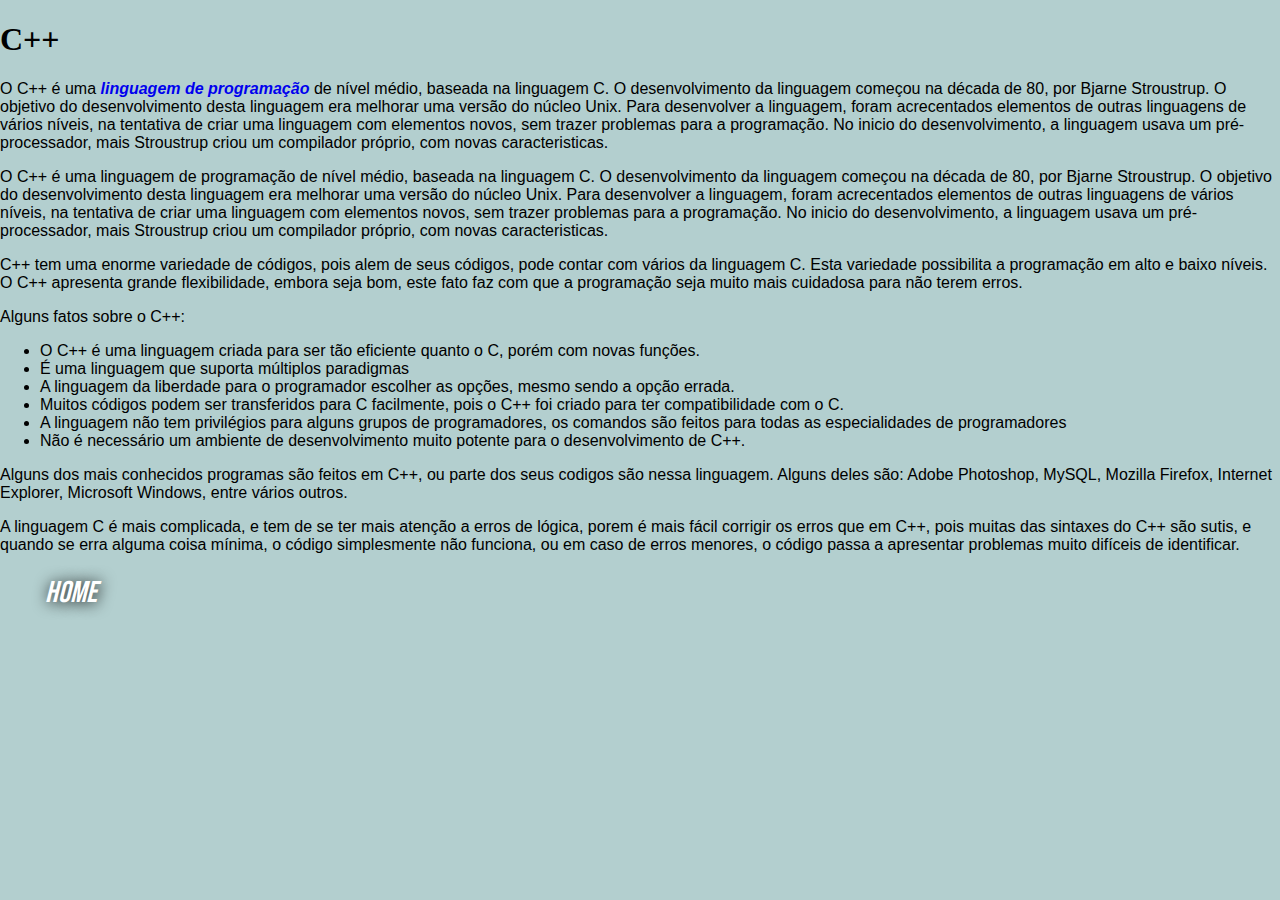
<file: portifolio/pages/references/c++.html>
<!DOCTYPE html>
<html lang="pt-br">

<head>
    <meta charset="UTF-8">
    <meta name="viewport" content="width=device-width, initial-scale=1.0">
    <meta name="description" content="">
    <meta name="keywords" content="">
    <meta name="author" content="Igor Torres de Pádua">
    <link rel="icon" type="image/x-icon" href="../src/img/icons/favicon.ico">
    <link rel="stylesheet" href="/portifolio/src/css/style.css">
    <title>C</title>
</head>

<body>
    <header>
        <h1>C++</h1>
    </header>

    <section>
        <p>O C++ é uma <a class="link-contido" href="/portifolio/pages/references/linguagens.html">linguagem de programação</a> de nível médio, baseada na linguagem C. O desenvolvimento da linguagem começou na década de 80, por Bjarne Stroustrup. O objetivo
            do desenvolvimento desta linguagem era melhorar uma versão do núcleo Unix. Para desenvolver a linguagem, foram acrecentados elementos de outras linguagens de vários níveis, na tentativa de criar uma linguagem com elementos novos, sem trazer
            problemas para a programação. No inicio do desenvolvimento, a linguagem usava um pré-processador, mais Stroustrup criou um compilador próprio, com novas caracteristicas.</p>

        <p>O C++ é uma linguagem de programação de nível médio, baseada na linguagem C. O desenvolvimento da linguagem começou na década de 80, por Bjarne Stroustrup. O objetivo do desenvolvimento desta linguagem era melhorar uma versão do núcleo Unix. Para
            desenvolver a linguagem, foram acrecentados elementos de outras linguagens de vários níveis, na tentativa de criar uma linguagem com elementos novos, sem trazer problemas para a programação. No inicio do desenvolvimento, a linguagem usava
            um pré-processador, mais Stroustrup criou um compilador próprio, com novas caracteristicas.</p>

        <p> C++ tem uma enorme variedade de códigos, pois alem de seus códigos, pode contar com vários da linguagem C. Esta variedade possibilita a programação em alto e baixo níveis. O C++ apresenta grande flexibilidade, embora seja bom, este fato faz com
            que a programação seja muito mais cuidadosa para não terem erros.</p>

        <p>Alguns fatos sobre o C++:</p>
        <div>
            <ul>
                <li>O C++ é uma linguagem criada para ser tão eficiente quanto o C, porém com novas funções.</li>
                <li>É uma linguagem que suporta múltiplos paradigmas</li>
                <li>A linguagem da liberdade para o programador escolher as opções, mesmo sendo a opção errada.</li>
                <li>Muitos códigos podem ser transferidos para C facilmente, pois o C++ foi criado para ter compatibilidade com o C.</li>
                <li>A linguagem não tem privilégios para alguns grupos de programadores, os comandos são feitos para todas as especialidades de programadores</li>
                <li>Não é necessário um ambiente de desenvolvimento muito potente para o desenvolvimento de C++.</li>
            </ul>
        </div>
        <p>Alguns dos mais conhecidos programas são feitos em C++, ou parte dos seus codigos são nessa linguagem. Alguns deles são: Adobe Photoshop, MySQL, Mozilla Firefox, Internet Explorer, Microsoft Windows, entre vários outros.</p>
        <p>
            A linguagem C é mais complicada, e tem de se ter mais atenção a erros de lógica, porem é mais fácil corrigir os erros que em C++, pois muitas das sintaxes do C++ são sutis, e quando se erra alguma coisa mínima, o código simplesmente não funciona, ou em
            caso de erros menores, o código passa a apresentar problemas muito difíceis de identificar.</p>
    </section>

    <footer>
        <a class="return" href="/portifolio/index.html">Home</a>
    </footer>
</body>

</html>
</file>
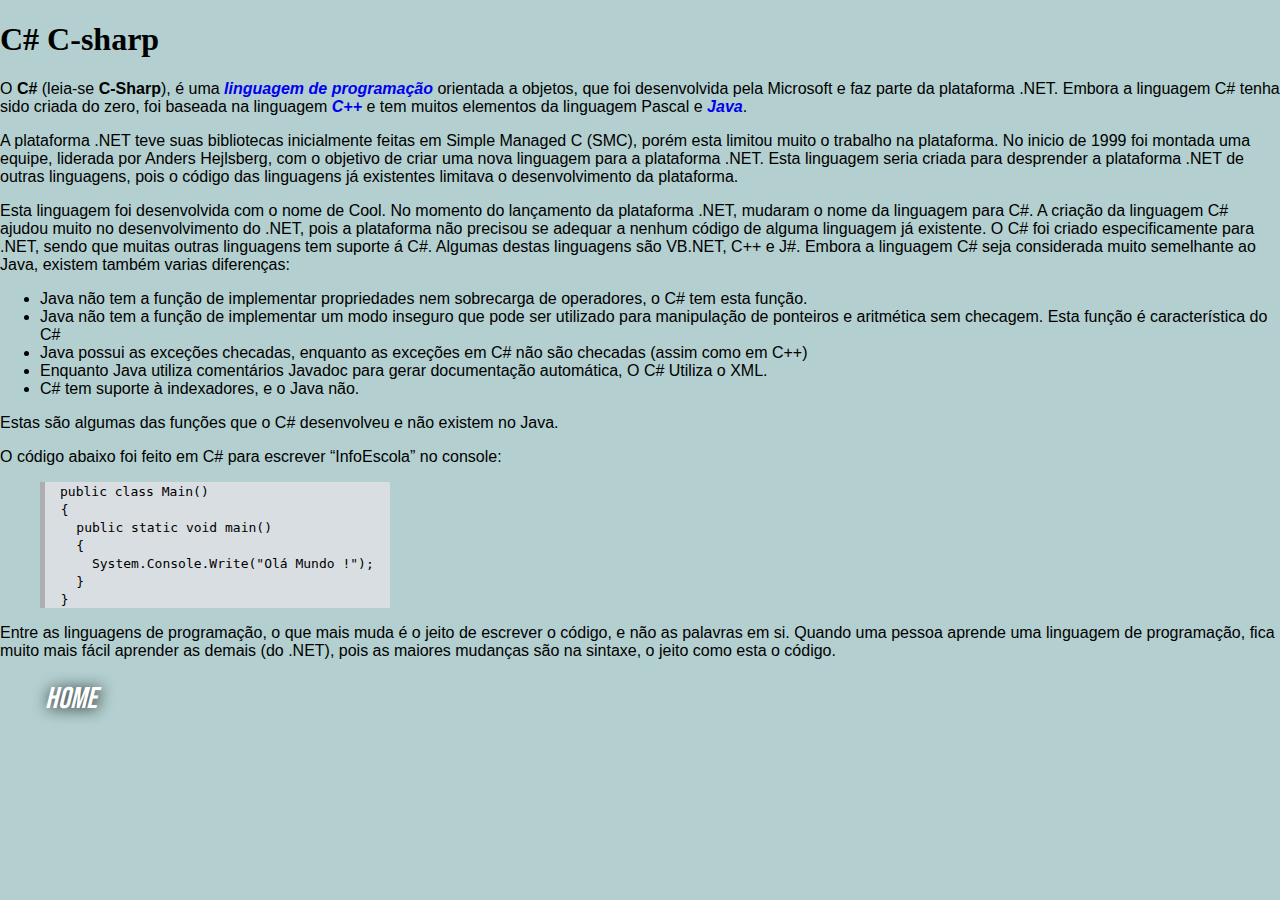
<file: portifolio/pages/references/csharp.html>
<!DOCTYPE html>
<html lang="pt-br">

<head>
    <meta charset="UTF-8">
    <meta name="viewport" content="width=device-width, initial-scale=1.0">
    <meta name="description" content="">
    <meta name="keywords" content="">
    <meta name="author" content="Igor Torres de Pádua">
    <link rel="icon" type="image/x-icon" href="../src/img/icons/favicon.ico">
    <link rel="stylesheet" href="/portifolio/src/css/style.css">
    <title>C# C-sharp</title>
</head>

<body>

    <header>
        <h1>C# C-sharp</h1>
    </header>

    <section>
        <p>O <b>C#</b> (leia-se <b>C-Sharp</b>), é uma <a class="link-contido" href="/portifolio/pages/references/linguagens.html">linguagem de programação</a> orientada a objetos, que foi desenvolvida pela Microsoft e faz parte da plataforma .NET. Embora
            a linguagem C# tenha sido criada do zero, foi baseada na linguagem <a class="link-contido" href="/portifolio/pages/references/c++.html">C++</a> e tem muitos elementos da linguagem Pascal e <a class="link-contido" href="/portifolio/pages/references/java.html">Java</a>.
        </p>
        <p>A plataforma .NET teve suas bibliotecas inicialmente feitas em Simple Managed C (SMC), porém esta limitou muito o trabalho na plataforma. No inicio de 1999 foi montada uma equipe, liderada por Anders Hejlsberg, com o objetivo de criar uma nova
            linguagem para a plataforma .NET. Esta linguagem seria criada para desprender a plataforma .NET de outras linguagens, pois o código das linguagens já existentes limitava o desenvolvimento da plataforma.</p>

        <p>Esta linguagem foi desenvolvida com o nome de Cool. No momento do lançamento da plataforma .NET, mudaram o nome da linguagem para C#. A criação da linguagem C# ajudou muito no desenvolvimento do .NET, pois a plataforma não precisou se adequar
            a nenhum código de alguma linguagem já existente. O C# foi criado especificamente para .NET, sendo que muitas outras linguagens tem suporte á C#. Algumas destas linguagens são VB.NET, C++ e J#. Embora a linguagem C# seja considerada muito
            semelhante ao Java, existem também varias diferenças:</p>

        <div>
            <ul>
                <li>Java não tem a função de implementar propriedades nem sobrecarga de operadores, o C# tem esta função.</li>
                <li>Java não tem a função de implementar um modo inseguro que pode ser utilizado para manipulação de ponteiros e aritmética sem checagem. Esta função é característica do C#</li>
                <li>Java possui as exceções checadas, enquanto as exceções em C# não são checadas (assim como em C++)</li>
                <li>Enquanto Java utiliza comentários Javadoc para gerar documentação automática, O C# Utiliza o XML.</li>
                <li>C# tem suporte à indexadores, e o Java não.</li>
            </ul>
        </div>
        <p>Estas são algumas das funções que o C# desenvolveu e não existem no Java.</p>
        <p>O código abaixo foi feito em C# para escrever “InfoEscola” no console:</p>
        <blockquote class="blockq">
            <code>public class Main()<br>
                &nbsp;&nbsp;{<br>
                    &nbsp;&nbsp;&nbsp;&nbsp;public static void main()<br>  
                    &nbsp;&nbsp;&nbsp;&nbsp;{<br>
                                    &nbsp;&nbsp;&nbsp;&nbsp;&nbsp;&nbsp;System.Console.Write("Olá Mundo !");<br>
                    &nbsp;&nbsp;&nbsp;&nbsp;}<br>
                &nbsp;&nbsp;}
            </code>
        </blockquote>
        <p>Entre as linguagens de programação, o que mais muda é o jeito de escrever o código, e não as palavras em si. Quando uma pessoa aprende uma linguagem de programação, fica muito mais fácil aprender as demais (do .NET), pois as maiores mudanças são
            na sintaxe, o jeito como esta o código.</p>
    </section>
    <footer>
        <a class="return" href="/portifolio/index.html">Home</a>
    </footer>
</body>

</html>
</file>
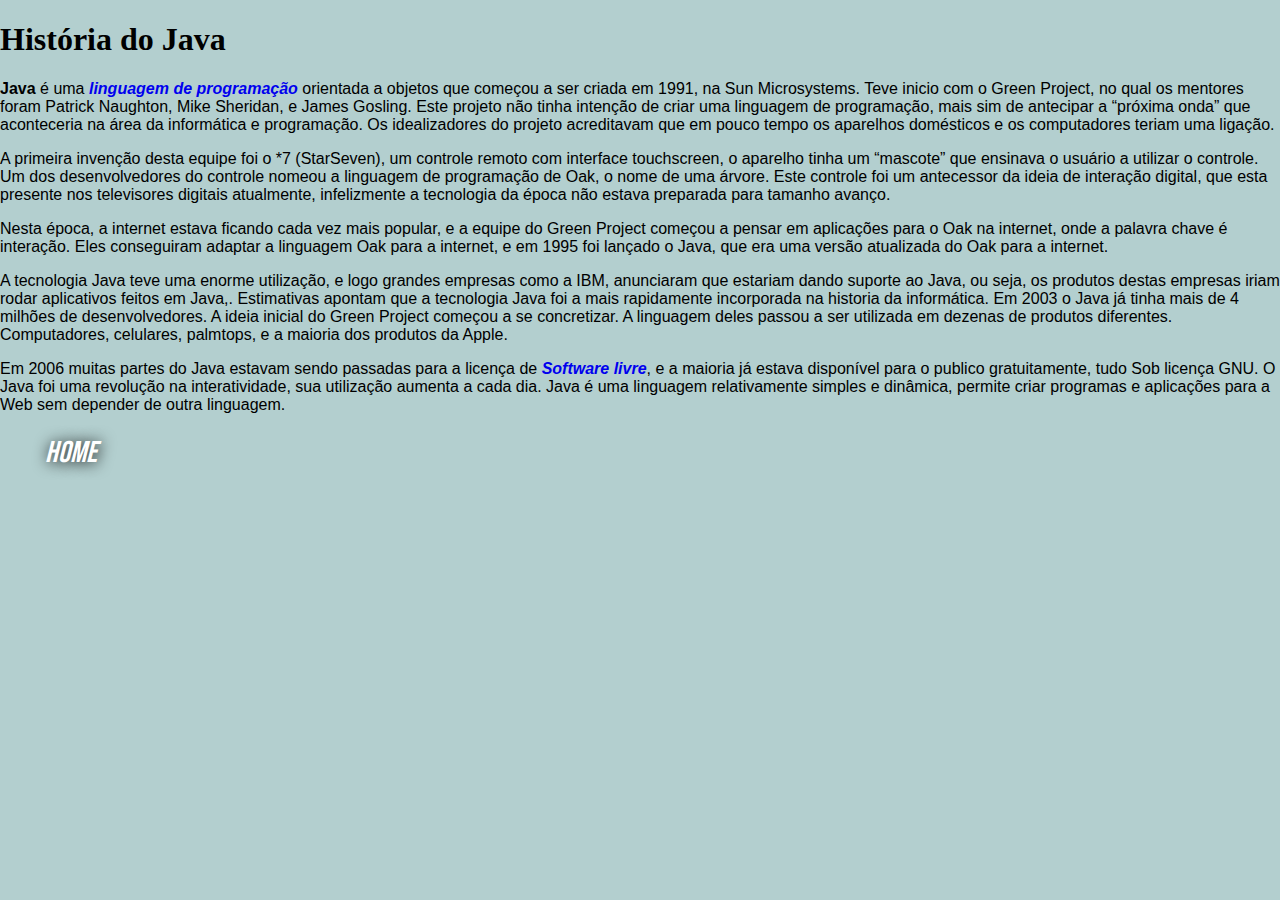
<file: portifolio/pages/references/java.html>
<!DOCTYPE html>
<html lang="pt-br">

<head>
    <meta charset="UTF-8">
    <meta name="viewport" content="width=device-width, initial-scale=1.0">
    <meta name="description" content="">
    <meta name="keywords" content="">
    <meta name="author" content="Igor Torres de Pádua">
    <link rel="icon" type="image/x-icon" href="../src/img/icons/favicon.ico">
    <link rel="stylesheet" href="/portifolio/src/css/style.css">
    <title>Java</title>
</head>

<body>

    <header>
        <h1>História do Java</h1>
    </header>
    <section>
        <p>
            <b>Java</b> é uma <a class="link-contido" href="/portifolio/pages/references/linguagens.html">linguagem de programação</a> orientada a objetos que começou a ser criada em 1991, na Sun Microsystems. Teve inicio com o Green Project, no qual
            os mentores foram Patrick Naughton, Mike Sheridan, e James Gosling. Este projeto não tinha intenção de criar uma linguagem de programação, mais sim de antecipar a “próxima onda” que aconteceria na área da informática e programação. Os idealizadores
            do projeto acreditavam que em pouco tempo os aparelhos domésticos e os computadores teriam uma ligação.</p>
        <p>
            A primeira invenção desta equipe foi o *7 (StarSeven), um controle remoto com interface touchscreen, o aparelho tinha um “mascote” que ensinava o usuário a utilizar o controle. Um dos desenvolvedores do controle nomeou a linguagem de programação de Oak,
            o nome de uma árvore. Este controle foi um antecessor da ideia de interação digital, que esta presente nos televisores digitais atualmente, infelizmente a tecnologia da época não estava preparada para tamanho avanço.
        </p>
        <p>
            Nesta época, a internet estava ficando cada vez mais popular, e a equipe do Green Project começou a pensar em aplicações para o Oak na internet, onde a palavra chave é interação. Eles conseguiram adaptar a linguagem Oak para a internet, e em 1995 foi
            lançado o Java, que era uma versão atualizada do Oak para a internet.
        </p>
        <p>
            A tecnologia Java teve uma enorme utilização, e logo grandes empresas como a IBM, anunciaram que estariam dando suporte ao Java, ou seja, os produtos destas empresas iriam rodar aplicativos feitos em Java,. Estimativas apontam que a tecnologia Java foi
            a mais rapidamente incorporada na historia da informática. Em 2003 o Java já tinha mais de 4 milhões de desenvolvedores. A ideia inicial do Green Project começou a se concretizar. A linguagem deles passou a ser utilizada em dezenas de produtos
            diferentes. Computadores, celulares, palmtops, e a maioria dos produtos da Apple.
        </p>

        <p>
            Em 2006 muitas partes do Java estavam sendo passadas para a licença de <a class="link-contido" href="https://pt.wikipedia.org/wiki/Software_livre">Software livre</a>, e a maioria já estava disponível para o publico gratuitamente, tudo Sob
            licença GNU. O Java foi uma revolução na interatividade, sua utilização aumenta a cada dia. Java é uma linguagem relativamente simples e dinâmica, permite criar programas e aplicações para a Web sem depender de outra linguagem.
        </p>
    </section>

    <footer>
        <a class="return" href="/portifolio/index.html">Home</a>
    </footer>
</body>

</html>
</file>
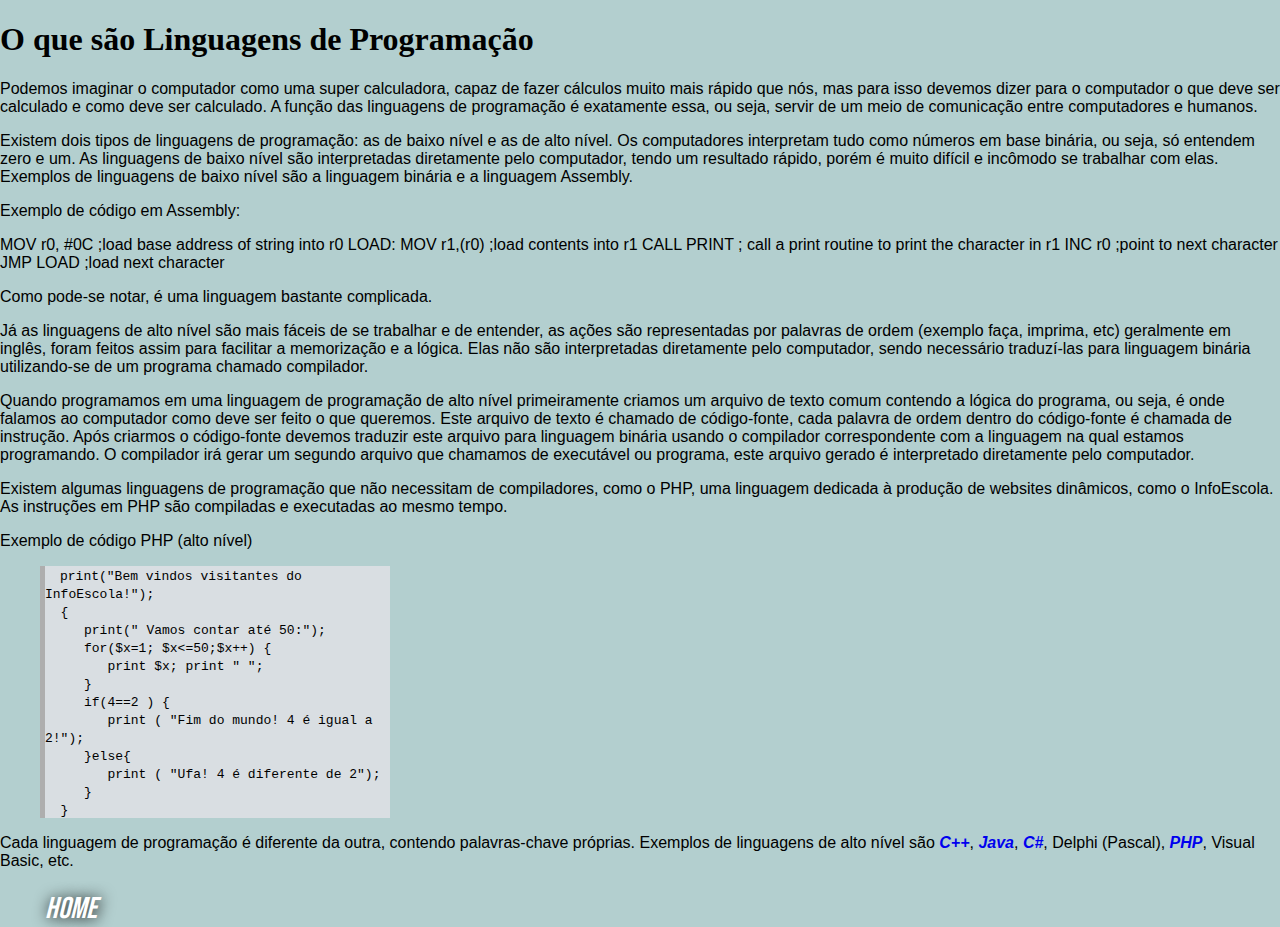
<file: portifolio/pages/references/linguagens.html>
<!DOCTYPE html>
<html lang="pt-br">

<head>
    <meta charset="UTF-8">
    <meta name="viewport" content="width=device-width, initial-scale=1.0">
    <meta name="description" content="">
    <meta name="keywords" content="">
    <meta name="author" content="Igor Torres de Pádua">
    <link rel="icon" type="image/x-icon" href="../src/img/icons/favicon.ico">
    <link rel="stylesheet" href="/portifolio/src/css/style.css">
    <title>Linguagens</title>
</head>

<body>

    <header>
        <h1>O que são Linguagens de Programação</h1>
    </header>

    <section>
        <p>
            Podemos imaginar o computador como uma super calculadora, capaz de fazer cálculos muito mais rápido que nós, mas para isso devemos dizer para o computador o que deve ser calculado e como deve ser calculado. A função das linguagens de programação é exatamente
            essa, ou seja, servir de um meio de comunicação entre computadores e humanos.
        </p>

        <p>
            Existem dois tipos de linguagens de programação: as de baixo nível e as de alto nível. Os computadores interpretam tudo como números em base binária, ou seja, só entendem zero e um. As linguagens de baixo nível são interpretadas diretamente pelo computador,
            tendo um resultado rápido, porém é muito difícil e incômodo se trabalhar com elas. Exemplos de linguagens de baixo nível são a linguagem binária e a linguagem Assembly.
        </p>

        <p>Exemplo de código em Assembly:</p>
        <p>MOV r0, #0C ;load base address of string into r0 LOAD: MOV r1,(r0) ;load contents into r1 CALL PRINT ; call a print routine to print the character in r1 INC r0 ;point to next character JMP LOAD ;load next character</p>
        <p>Como pode-se notar, é uma linguagem bastante complicada.</p>
        <p>Já as linguagens de alto nível são mais fáceis de se trabalhar e de entender, as ações são representadas por palavras de ordem (exemplo faça, imprima, etc) geralmente em inglês, foram feitos assim para facilitar a memorização e a lógica. Elas
            não são interpretadas diretamente pelo computador, sendo necessário traduzí-las para linguagem binária utilizando-se de um programa chamado compilador.</p>
        <p>Quando programamos em uma linguagem de programação de alto nível primeiramente criamos um arquivo de texto comum contendo a lógica do programa, ou seja, é onde falamos ao computador como deve ser feito o que queremos. Este arquivo de texto é chamado
            de código-fonte, cada palavra de ordem dentro do código-fonte é chamada de instrução. Após criarmos o código-fonte devemos traduzir este arquivo para linguagem binária usando o compilador correspondente com a linguagem na qual estamos programando.
            O compilador irá gerar um segundo arquivo que chamamos de executável ou programa, este arquivo gerado é interpretado diretamente pelo computador.</p>

        <p>Existem algumas linguagens de programação que não necessitam de compiladores, como o PHP, uma linguagem dedicada à produção de websites dinâmicos, como o InfoEscola. As instruções em PHP são compiladas e executadas ao mesmo tempo.</p>
        <p>Exemplo de código PHP (alto nível)</p>


        <blockquote class="blockq">
            <code>print("Bem vindos visitantes do InfoEscola!");<br>
                &nbsp;&nbsp;{<br>
                &nbsp;&nbsp;&nbsp;&nbsp;&nbsp;print(" Vamos contar até 50:");
                &nbsp;&nbsp;&nbsp;&nbsp;&nbsp;for($x=1; $x<=50;$x++) {<br> 
                &nbsp;&nbsp;&nbsp;&nbsp;&nbsp;&nbsp;&nbsp;&nbsp;print $x; print " ";<br> 
&nbsp;&nbsp;&nbsp;&nbsp;&nbsp;}
                <br> &nbsp;&nbsp;&nbsp;&nbsp;&nbsp;if(4==2 ) {<br> &nbsp;&nbsp;&nbsp;&nbsp;&nbsp;&nbsp;&nbsp;&nbsp;print ( "Fim do mundo! 4 é igual a 2!");<br> 
&nbsp;&nbsp;&nbsp;&nbsp;&nbsp;}else{
                <br> &nbsp;&nbsp;&nbsp;&nbsp;&nbsp;&nbsp;&nbsp;&nbsp;print ( "Ufa! 4 é diferente de 2");<br>
&nbsp;&nbsp;&nbsp;&nbsp;&nbsp;}<br>
&nbsp;&nbsp;}
            </code>
        </blockquote>
        <p>

        </p>
        <p>
            Cada linguagem de programação é diferente da outra, contendo palavras-chave próprias. Exemplos de linguagens de alto nível são <a class="link-contido" href="/portifolio/pages/references/c++.html">C++</a>, <a class="link-contido" href="/portifolio/pages/references/java.html">Java</a>,
            <a class="link-contido" href="/portifolio/pages/references/csharp.html">C#</a>, Delphi (Pascal), <a class="link-contido" href="/portifolio/pages/references/php.html">PHP</a>, Visual Basic, etc.</p>
    </section>

    <footer>
        <a class="return" href="/portifolio/index.html">Home</a>
    </footer>
</body>

</html>
</file>
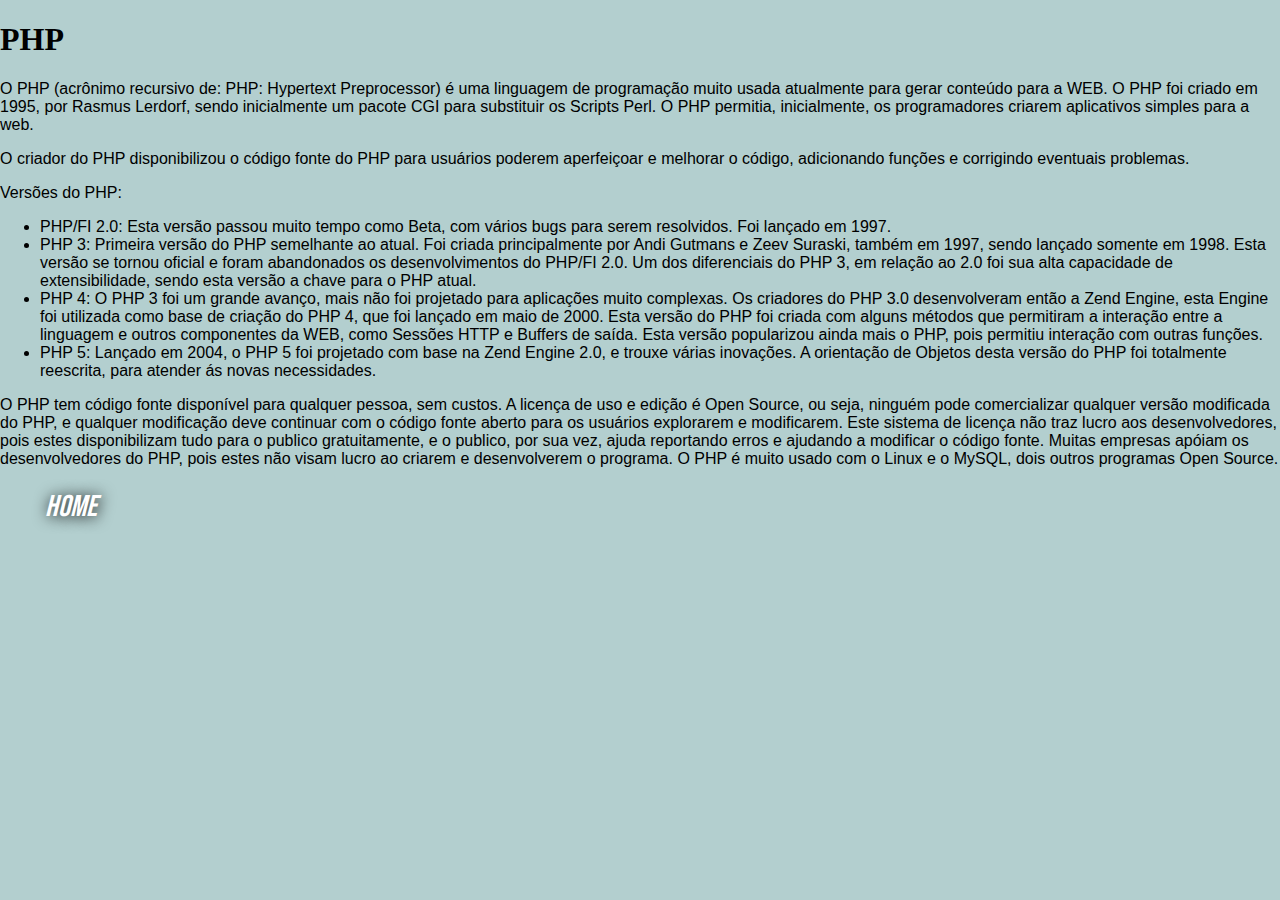
<file: portifolio/pages/references/php.html>
<!DOCTYPE html>
<html lang="pt-br">

<head>
    <meta charset="UTF-8">
    <meta name="viewport" content="width=device-width, initial-scale=1.0">
    <meta name="description" content="">
    <meta name="keywords" content="">
    <meta name="author" content="Igor Torres de Pádua">
    <link rel="icon" type="image/x-icon" href="../src/img/icons/favicon.ico">
    <link rel="stylesheet" href="/portifolio/src/css/style.css">
    <title>PHP</title>
</head>

<body>

    <header>
        <h1>PHP</h1>
    </header>

    <section>
        <p>
            O PHP (acrônimo recursivo de: PHP: Hypertext Preprocessor) é uma linguagem de programação muito usada atualmente para gerar conteúdo para a WEB. O PHP foi criado em 1995, por Rasmus Lerdorf, sendo inicialmente um pacote CGI para substituir os Scripts
            Perl. O PHP permitia, inicialmente, os programadores criarem aplicativos simples para a web.
        </p>

        <p>
            O criador do PHP disponibilizou o código fonte do PHP para usuários poderem aperfeiçoar e melhorar o código, adicionando funções e corrigindo eventuais problemas.
        </p>
        <p>Versões do PHP:</p>

        <div>
            <ul>
                <li>PHP/FI 2.0: Esta versão passou muito tempo como Beta, com vários bugs para serem resolvidos. Foi lançado em 1997.</li>
                <li>PHP 3: Primeira versão do PHP semelhante ao atual. Foi criada principalmente por Andi Gutmans e Zeev Suraski, também em 1997, sendo lançado somente em 1998. Esta versão se tornou oficial e foram abandonados os desenvolvimentos do PHP/FI
                    2.0. Um dos diferenciais do PHP 3, em relação ao 2.0 foi sua alta capacidade de extensibilidade, sendo esta versão a chave para o PHP atual.</li>
                <li>PHP 4: O PHP 3 foi um grande avanço, mais não foi projetado para aplicações muito complexas. Os criadores do PHP 3.0 desenvolveram então a Zend Engine, esta Engine foi utilizada como base de criação do PHP 4, que foi lançado em maio de
                    2000. Esta versão do PHP foi criada com alguns métodos que permitiram a interação entre a linguagem e outros componentes da WEB, como Sessões HTTP e Buffers de saída. Esta versão popularizou ainda mais o PHP, pois permitiu interação
                    com outras funções.</li>
                <li>PHP 5: Lançado em 2004, o PHP 5 foi projetado com base na Zend Engine 2.0, e trouxe várias inovações. A orientação de Objetos desta versão do PHP foi totalmente reescrita, para atender ás novas necessidades.</li>
            </ul>
        </div>

        <p>
            O PHP tem código fonte disponível para qualquer pessoa, sem custos. A licença de uso e edição é Open Source, ou seja, ninguém pode comercializar qualquer versão modificada do PHP, e qualquer modificação deve continuar com o código fonte aberto para os
            usuários explorarem e modificarem. Este sistema de licença não traz lucro aos desenvolvedores, pois estes disponibilizam tudo para o publico gratuitamente, e o publico, por sua vez, ajuda reportando erros e ajudando a modificar o código fonte.
            Muitas empresas apóiam os desenvolvedores do PHP, pois estes não visam lucro ao criarem e desenvolverem o programa. O PHP é muito usado com o Linux e o MySQL, dois outros programas Open Source.</p>
    </section>

    <footer>
        <a class="return" href="/portifolio/index.html">Home</a>
    </footer>
</body>

</html>
</file>
<file: portifolio/src/css/style.css>
@import url('https://fonts.googleapis.com/css2?family=Bebas+Neue&display=swap');
* {
    box-sizing: border-box;
}

body {
    background-color: rgb(179, 207, 207);
    margin: 0px;
}

.header {
    display: flex;
    flex: 100%;
    position: fixed;
    top: 0px;
    right: 0px;
    left: 0px;
    flex-direction: row;
    flex-wrap: wrap;
    align-items: center;
    z-index: 3;
    margin: 0px;
    background-image: linear-gradient(180deg, rgb(101, 141, 160), rgb(64, 90, 102), black);
    /* border: solid white 3px; */
}

.header h1 {
    display: flex;
    flex: 70%;
    margin: 0px;
    color: white;
    font-family: 'Segoe UI', Tahoma, Geneva, Verdana, sans-serif;
}

.line {
    display: flex;
    flex: 20%;
    margin: 10px 10px;
}

#ilustration {
    width: 100px;
    margin: 10px 10px 10px 10px;
}

nav {
    position: fixed;
    right: 0px;
    left: 0px;
    top: 115px;
    background-color: rgb(77, 101, 112);
    width: 100%;
    height: 45px;
    z-index: 3;
    border-bottom: 3px solid rgb(53, 59, 61);
    /* border: solid white 3px; */
}

.navitem {
    display: inline-block;
    color: white;
    text-decoration: none;
    margin-left: 45px;
    margin-top: 0px;
    margin-bottom: 0px;
    padding: 10px;
    margin-top: 0px;
    text-align: center;
    font-size: 20px;
    font-family: 'Segoe UI', Tahoma, Geneva, Verdana, sans-serif;
    font-weight: bold;
}

.navitem:hover {
    background-color: rgb(179, 207, 207);
    color: black;
}

.section {
    /* border: solid white 3px; */
    margin-top: 160px;
}

#container {
    display: flex;
    flex: 100%;
    align-items: center;
    justify-content: center;
}

#container-imag {
    display: flex;
    flex: 30%;
}

#container-img img {
    display: flex;
    flex-wrap: wrap;
    flex-direction: row;
    margin-top: 0px;
    margin-left: 15px;
    margin-right: 15px;
    border-radius: 50%;
    border: 5px solid rgb(98, 148, 151);
    box-shadow: 1px 1px 10px;
}

#profile-description {
    display: flex;
    flex: 30%;
    flex-direction: column;
    justify-content: center;
    flex-wrap: wrap;
    align-items: start;
    text-align: left;
    margin-left: 20px;
    /* border: solid white 3px; */
    overflow: hidden;
    height: 300px;
}

#profile-description h2 {
    font-size: 35px;
    font-weight: bold;
    font-family: "Bebas Neue", sans-serif;
    margin-top: 2%;
    margin-bottom: 0px;
}

#profile-description p {
    display: block;
    width: 100%;
    margin: 0px;
}

#profile-description ul {
    text-align: left;
}

.img-ilustration {
    margin-left: 45px;
    display: flex;
    flex: 30%;
    justify-content: center;
    align-items: center;
    /* border: solid 3px white; */
}

.img-ilustration a {
    margin: 10px;
    /* border: solid 3px black; */
}

#bt1 {
    width: 100px;
    height: 50px;
    text-align: center;
}

.link-contido {
    text-decoration: none;
    font-weight: bold;
    font-family: 'Segoe UI', Tahoma, Geneva, Verdana, sans-serif;
    font-style: italic;
}

.link-contido:hover {
    color: green;
}

.description {
    background-color: rgb(207, 210, 211);
    margin-top: 0px;
}

.block h2 {
    text-align: center;
    color: rgb(101, 141, 160);
    font-weight: bolder;
}

.block p {
    text-align: center;
}

#iframe {
    padding: 45px 45px 45px 0px;
    margin-right: 0px;
    margin-left: 0px;
}

#section-iframe {
    display: flex;
    flex: 100%;
    justify-content: center;
    align-self: center;
    flex-wrap: wrap;
    flex-direction: row;
    text-align: center;
}

.footer {
    height: 150px;
    text-align: center;
    background-image: linear-gradient(180deg, black, rgb(64, 90, 102), rgb(101, 141, 160));
    border-top: solid 3px rgb(64, 90, 102);
    margin: 0px 0px 0px 0px;
}

.footer a img {
    width: 40px;
    height: 40px;
    margin: 0px 10px;
    padding-top: 10px;
}

.footer a img:hover {
    opacity: 0.7;
}

.footer p {
    margin-top: 75px;
    margin-bottom: 0px;
    text-align: center;
    font-family: 'Segoe UI', Tahoma, Geneva, Verdana, sans-serif;
    font-size: 10px;
    color: white;
}

.whats {
    position: fixed;
    right: 5px;
    bottom: 5px;
}

.whats img {
    width: 50px;
    height: 50px;
}

#contrainer-historia {
    margin: 20px;
}

#contrainer-historia h1,
p,
li {
    font-family: 'Segoe UI', Tahoma, Geneva, Verdana, sans-serif;
}

#name {
    text-align: left;
    font-family: 'Segoe UI', Tahoma, Geneva, Verdana, sans-serif;
    font-weight: bold;
    color: white;
    margin-left: 13px;
    text-shadow: 1px 1px 15px black;
}

#banner {
    width: 300px;
}

.vidLinks a {
    display: block;
}

.blockq {
    background-color: rgb(217, 222, 226);
    width: 350px;
    border-left: 5px solid #a3a1a1cc;
}

.blockq code {
    margin: 15px;
}

#banner:hover {
    opacity: 0.7;
    width: 305px;
}

#imgTeste {
    width: 150px;
}

.return {
    text-shadow: 1px 1px 15px black;
    color: white;
    text-align: left;
    margin: 0px;
    padding-left: 45px;
    padding-top: 5px;
    display: block;
    text-decoration: none;
    cursor: pointer;
    font-size: 30px;
    font-family: "Bebas Neue", sans-serif;
    font-style: italic;
}
</file>
